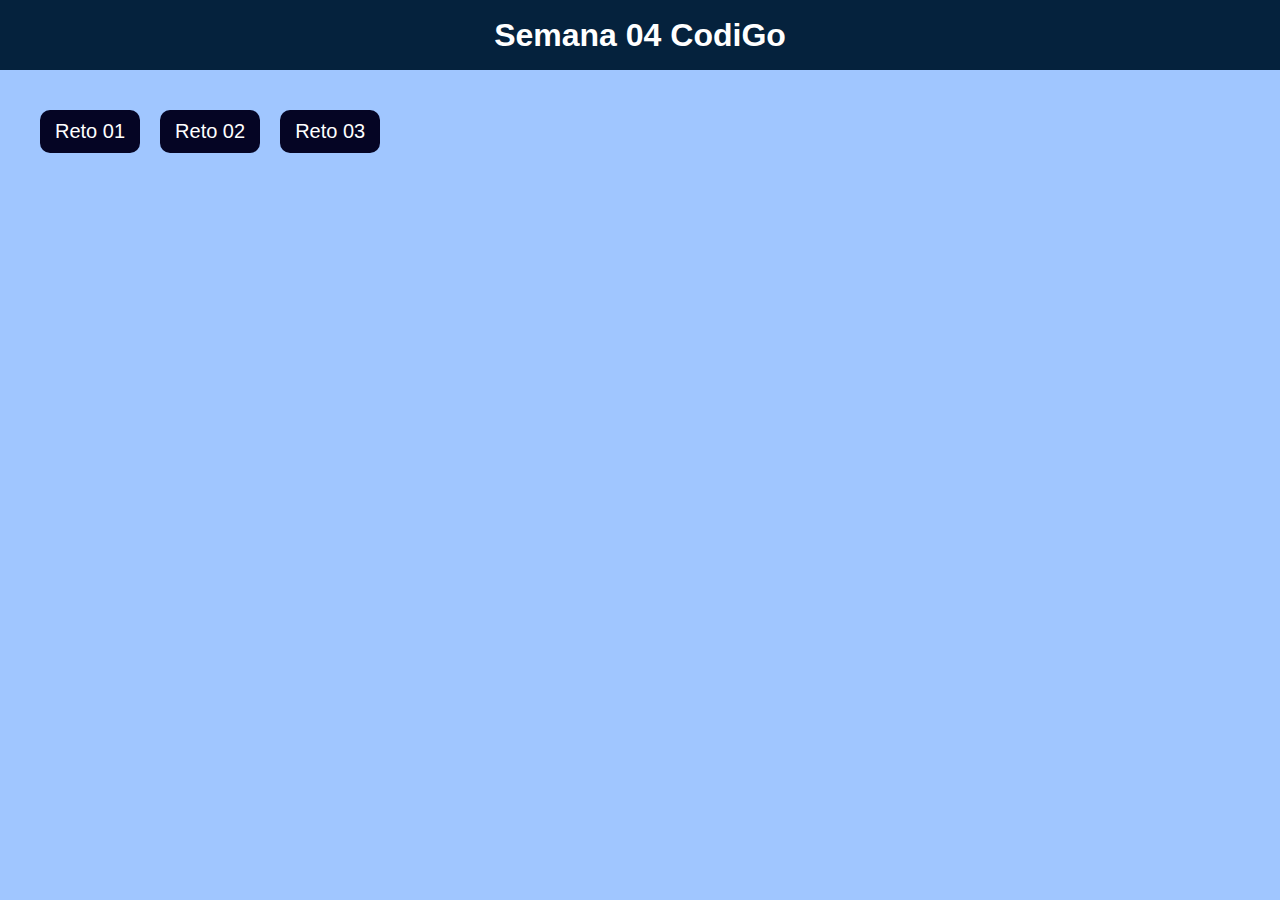
<file: index.html>
<!DOCTYPE html>
<html lang="es">
<head>
    <meta charset="UTF-8">
    <meta name="viewport" content="width=device-width, initial-scale=1.0">
    <title>Retos Semana 04 - CodiGo :)</title>
    <link rel="stylesheet" href="./styles.css">
</head>
<body>
    <header>
        <h1>Semana 04 CodiGo</h1>
    </header>
    <main>
        <ul>
            <li><a href="./reto01/index.html">Reto 01</a></li>
            <li><a href="./reto02/index.html">Reto 02</a></li>
            <li><a href="./reto03/index.html">Reto 03</a></li>
        </ul>
    </main>
</body>
</html>
</file>
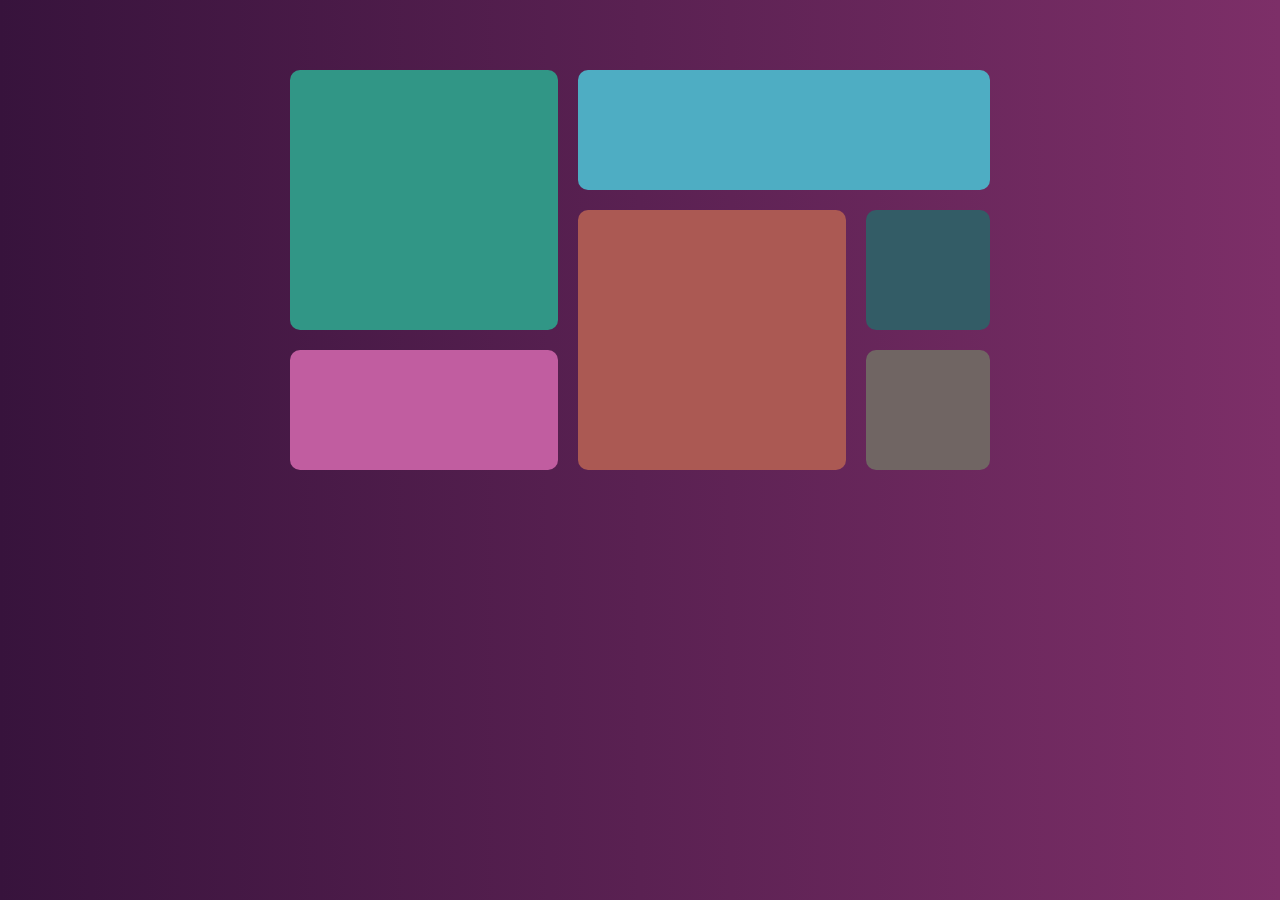
<file: reto01/index.html>
<!DOCTYPE html>
<html lang="es">
<head>
    <meta charset="UTF-8">
    <meta name="viewport" content="width=device-width, initial-scale=1.0">
    <title>Document</title>
    <link rel="stylesheet" href="./styles.css">
</head>
<body>
    <div class="container">
        <div class="item1"></div>
        <div class="item2"></div>
        <div class="item3"></div>
        <div class="item4"></div>
        <div class="item5"></div>
        <div class="item6"></div>
    </div>
</body>
</html>
</file>
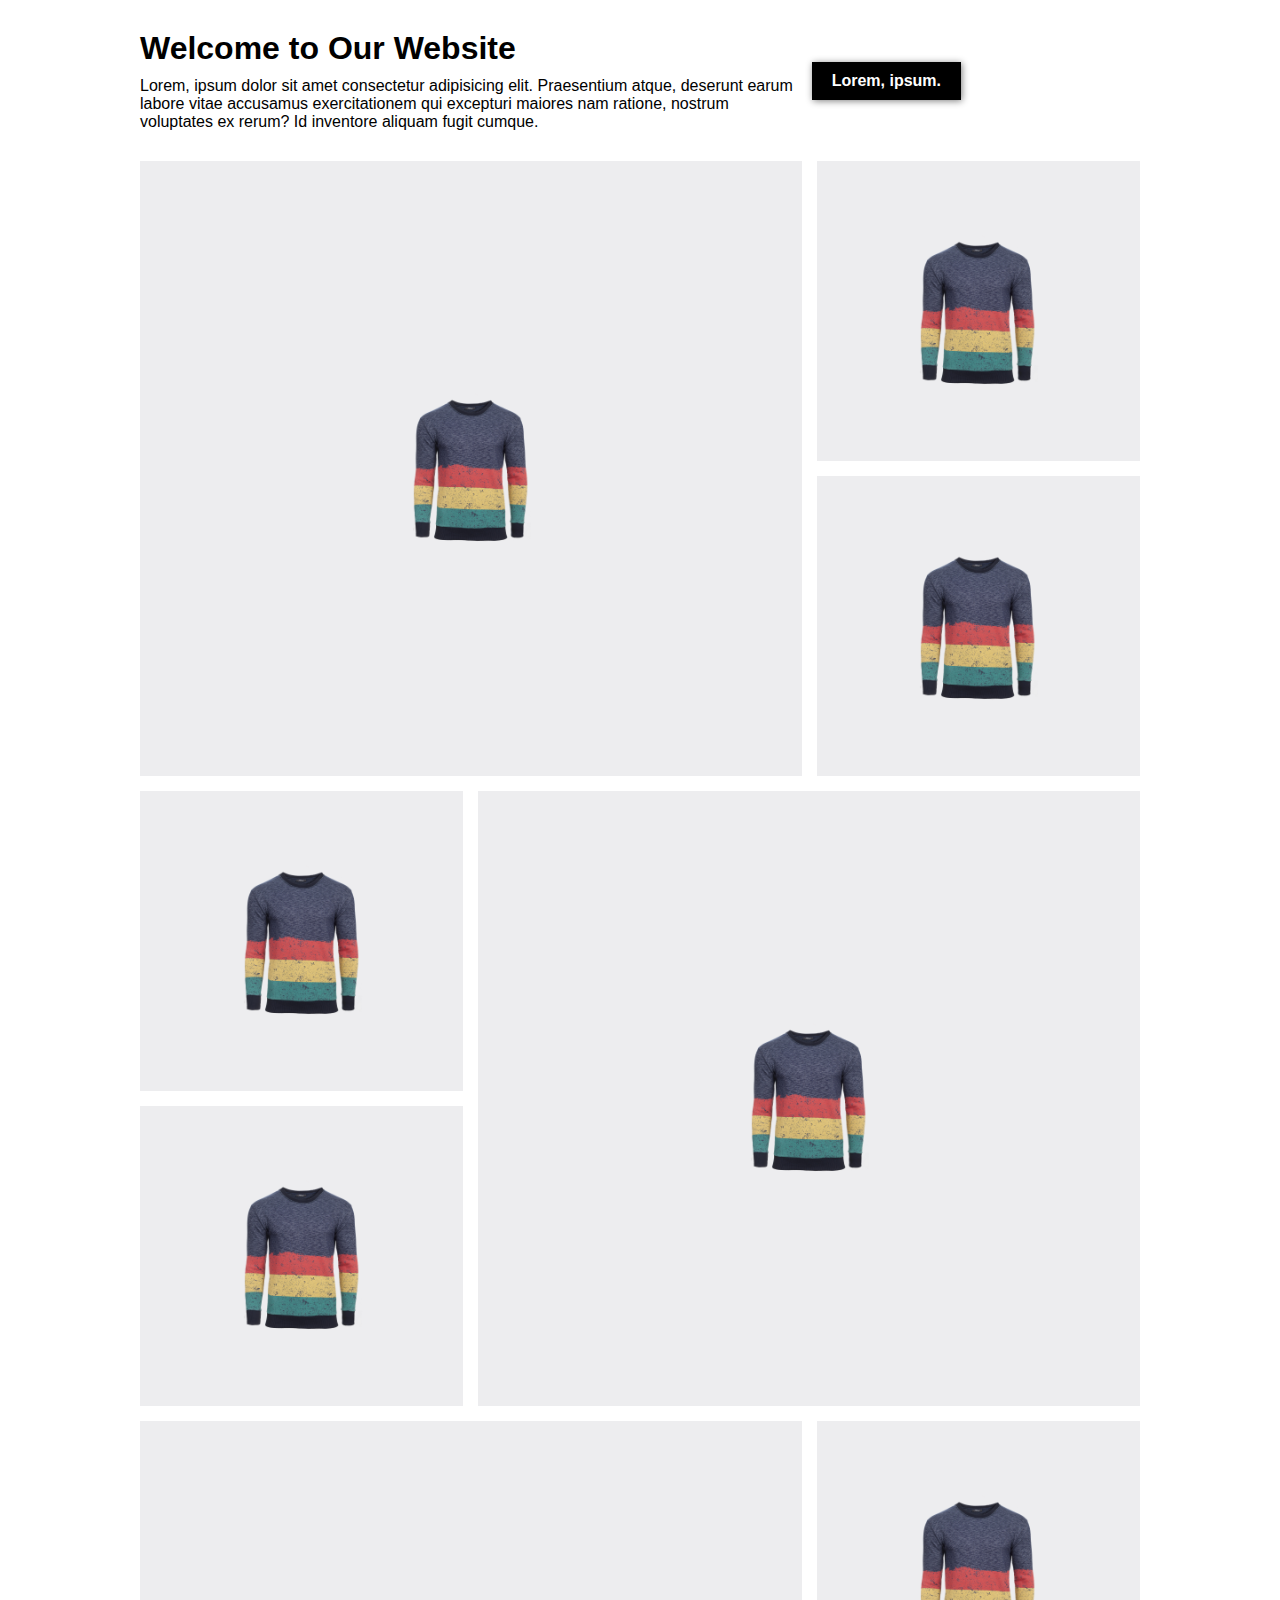
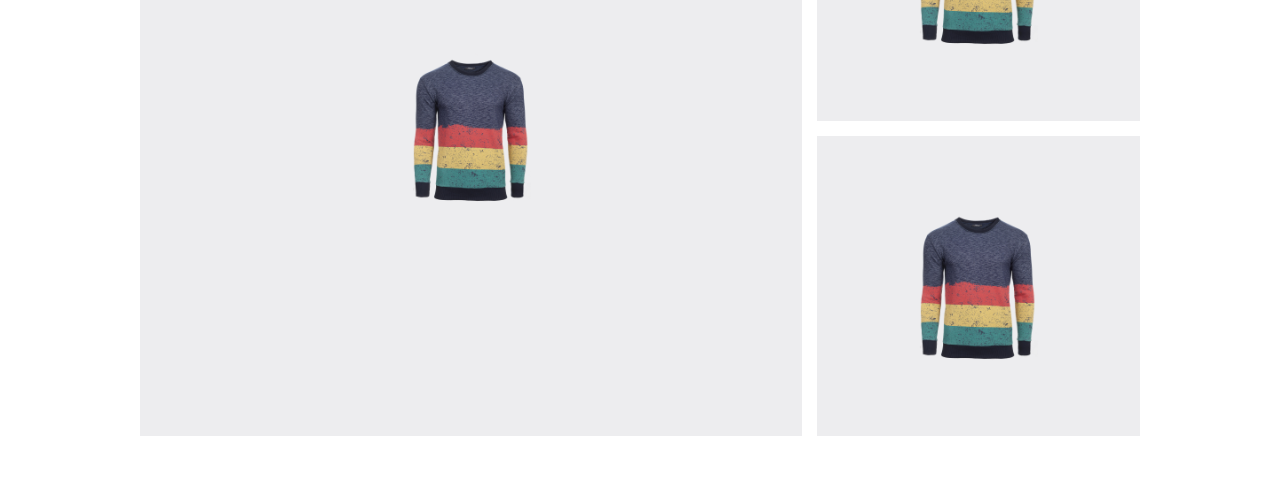
<file: reto02/index.html>
<!DOCTYPE html>
<html lang="es">
<head>
    <meta charset="UTF-8">
    <meta name="viewport" content="width=device-width, initial-scale=1.0">
    <title>Document</title>
    <link rel="stylesheet" href="./styles.css">
</head>
<body>
    <div class="info">
        <div>
            <h1>Welcome to Our Website</h1>
            <p>Lorem, ipsum dolor sit amet consectetur adipisicing elit. Praesentium atque, deserunt earum labore vitae accusamus exercitationem qui excepturi maiores nam ratione, nostrum voluptates ex rerum? Id inventore aliquam fugit cumque.</p>
        </div>
        <div class="btn">
            <button>Lorem, ipsum.</button>
        </div>
    </div>
    <div class="container">
        <div class="isBig"><img src="./img/polo.webp" alt="polo"></div>
        <div><img src="./img/polo.webp" alt="polo"></div>
        <div><img src="./img/polo.webp" alt="polo"></div>
        <div><img src="./img/polo.webp" alt="polo"></div>
        <div class="isBig"><img src="./img/polo.webp" alt="polo"></div>
        <div><img src="./img/polo.webp" alt="polo"></div>
        <div class="isBig"><img src="./img/polo.webp" alt="polo"></div>
        <div><img src="./img/polo.webp" alt="polo"></div>
        <div><img src="./img/polo.webp" alt="polo"></div>
    </div>
</body>
</html>
</file>
<file: styles.css>
*{
    margin: 0;
    padding: 0;
    box-sizing: border-box;
    font-family: Arial, Helvetica, sans-serif;
}
header{
    width: 100%;
    height: 70px;
    display: flex;
    justify-content: center;
    align-items: center;
    background-color: rgb(5, 34, 61);
    color: white;
}
main{
    width: 100%;
    height: calc(100vh - 70px);
    background-color: rgb(160, 198, 255);
    padding: 30px;
}
main ul{
    list-style: none;
    display: flex;
    flex-wrap: wrap;
}
ul li{
    margin: 10px;
    background-color: rgb(5, 5, 36);
    padding: 10px 15px;
    border-radius: 10px;
    transition: .3s all;
    cursor: pointer;
}
ul li:hover{
    background-color: rgb(25, 25, 221);
}
ul li a{
    color: white;
    text-decoration: none;
    font-size: 20px;
}
</file>
<file: reto01/styles.css>
*{
    margin: 0;
    padding: 0;
    box-sizing: border-box;
}
body{
    padding: 70px;
    background: linear-gradient(to right, #37133C,#7D2F68)
}
.container{
    width: 700px;
    height: 400px;
    margin: 0 auto;
    display: grid;
    grid-gap: 20px;
    grid-template: repeat(3,1fr) / repeat(5,1fr);
}
.item1{
    grid-column: 1/3;
    grid-row: 1/3;
    background-color: #319686;
}
.item2{
    grid-column: 3/6;
    grid-row: 1/2;
    background-color: #4EADC3;
}
.item3{
    grid-column: 1/3;
    grid-row: 3/4;
    background-color: #C15DA0;
}
.item4{
    grid-column: 3/5;
    grid-row: 2/4;
    background-color: #AB5953;
}
.item5{
    grid-column: 5/6;
    grid-row: 2/3;
    background-color: #335C66;
}
.item6{
    grid-column: 5/6;
    grid-row: 3/4;
    background-color: #706563;
}
.container *{
    border-radius: 10px;
}
</file>
<file: reto02/styles.css>
*{
    margin: 0;
    padding: 0;
    box-sizing: border-box;
    font-family: Arial, Helvetica, sans-serif;
}
body{
    padding: 30px 50px;
    background: white;
}
.info{
    width: 100%;
    max-width: 1000px;
    margin: 0 auto;
    display: grid;
    grid-template-columns: 2fr 1fr;
    grid-gap: 15px;
}
.info div{
    display: flex;
    flex-direction: column;
    justify-content: center;
    align-items: flex-start;
}
.info h1{
    margin-bottom: 10px;
}
.info button{
    padding: 10px 20px;
    font-size: 16px;
    font-weight: bold;
    background-color: black;
    color: white;
    border: none;
    box-shadow: 1px 1px 7px gray;
}
.container{
    margin: 30px auto;
    width: 100%;
    max-width: 1000px;
    display: grid;
    grid-gap: 15px;
    grid-template-columns: repeat(3,1fr);
    grid-template-rows: repeat(6, 300px)
}
.container *{
    background-color: #ededef;
}
.container div{
    display: flex;
    justify-content: center;
    align-items: center;
}
.isBig{
    grid-column-end: span 2;
    grid-row-end: span 2;
}
.container img{
    width: 150px;
}
</file>
